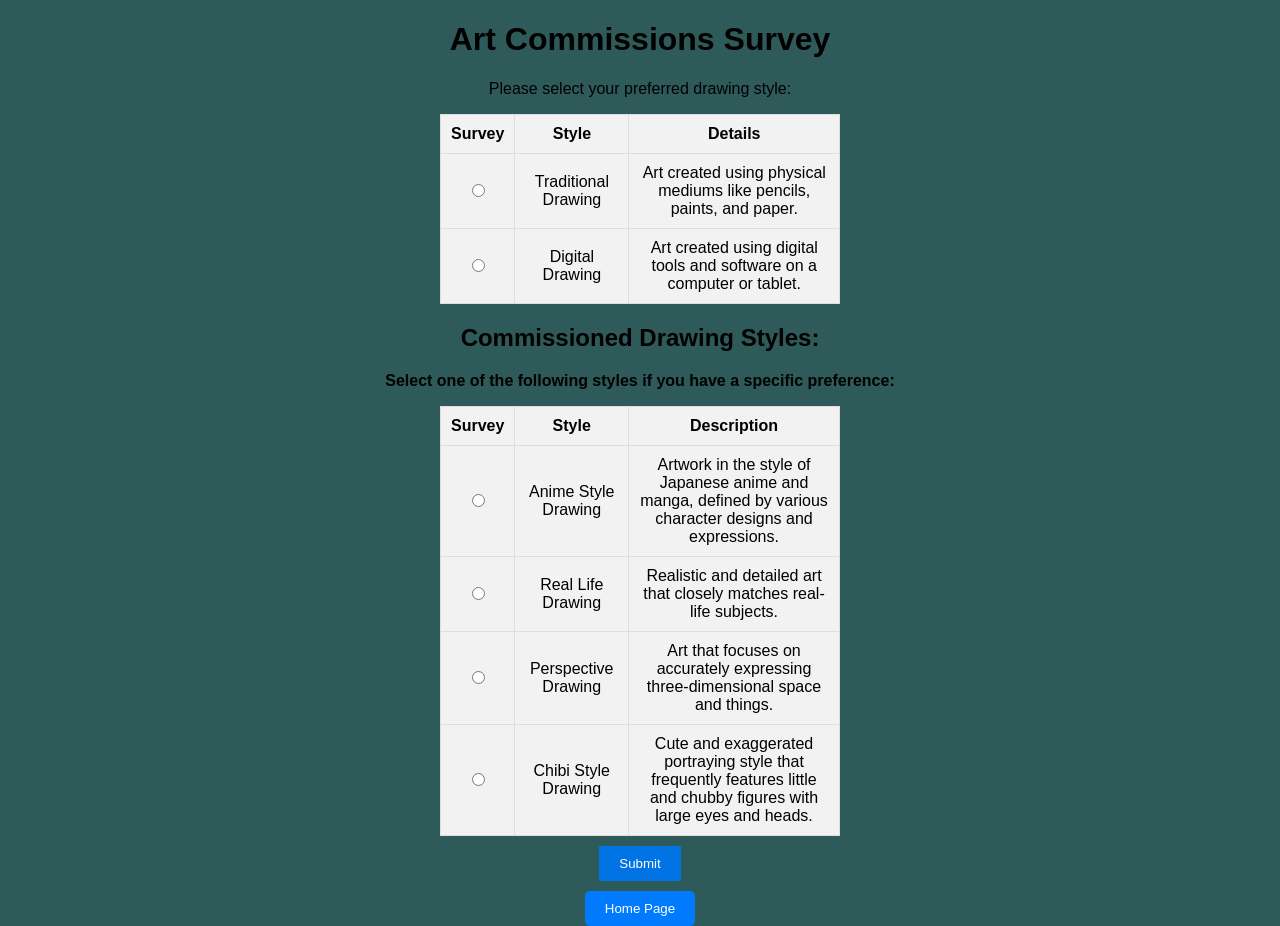
<file: Form.htm>
<!--
	Full Name: Sundiang, Francis Carl A.
	Section: WD-201
	Activity: Final Peta
	Date:  November 11,2023
	-->

<!DOCTYPE html>
<html lang="en">
<head>
    <meta charset="UTF-8">
    <meta name="viewport" content="width=device-width, initial-scale=1.0">
    <title>Art Commissions Survey</title>
    <link rel="stylesheet" type="text/css" href="Form.css">
    <link rel="stylesheet" href="https://cdnjs.cloudflare.com/ajax/libs/font-awesome/6.4.2/css/all.min.css" integrity="sha512-z3gLpd7yknf1YoNbCzqRKc4qyor8gaKU1qmn+CShxbuBusANI9QpRohGBreCFkKxLhei6S9CQXFEbbKuqLg0DA==" crossorigin="anonymous" referrerpolicy="no-referrer"/>
    <link rel="website icon" type="png" href="img/globe.png">
</head>
<body>
    <h1>Art Commissions Survey</h1>
    <p>Please select your preferred drawing style:</p>

    <form>
        <table>
            <tr>
                <th>Survey</th>
                <th>Style</th>
                <th>Details</th>
            </tr>
            <tr>
                <td>
                    <input type="radio" id="traditional" name="drawing_type" value="Traditional">
                </td>
                <td>Traditional Drawing</td>
                <td>Art created using physical mediums like pencils, paints, and paper.</td>
            </tr>
            <tr>
                <td>
                    <input type="radio" id="digital" name="drawing_type" value="Digital">
                </td>
                <td>Digital Drawing</td>
                <td>Art created using digital tools and software on a computer or tablet.</td>
            </tr>
        </table>

        <h2>Commissioned Drawing Styles:</h2>
        <p>Select one of the following styles if you have a specific preference:</p>

        <table>
            <tr>
                <th>Survey</th>
                <th>Style</th>
                <th>Description</th>
            </tr>
            <tr>
                <td>
                    <input type="radio" id="anime" name="commission_style" value="Anime Style Drawing">
                </td>
                <td>Anime Style Drawing</td>
                <td>Artwork in the style of Japanese anime and manga, defined by various character designs and expressions.</td>
            </tr>
            <tr>
                <td>
                    <input type="radio" id="real" name="commission_style" value="Real Life Drawing">
                </td>
                <td>Real Life Drawing</td>
                <td>Realistic and detailed art that closely matches real-life subjects.
                </td>
            </tr>
            <tr>
                <td>
                    <input type="radio" id="perspective" name="commission_style" value="Perspective Drawing">
                </td>
                <td>Perspective Drawing</td>
                <td>Art that focuses on accurately expressing three-dimensional space and things.</td>
            </tr>
            <tr>
                <td>
                    <input type="radio" id="chibi" name="commission_style" value="Chibi Style Drawing">
                </td>
                <td>Chibi Style Drawing</td>
                <td>Cute and exaggerated portraying style that frequently features little and chubby figures with large eyes and heads.</td>
            </tr>
        </table>

        <input type="submit" id="submit-button" value="Submit">
    </form>

        <button id="backButton">Home Page</button>
    <script>
        document.getElementById("backButton").addEventListener("click", function() {
            window.location.href = "index.htm";
        }); 
    </script>
        
</body>
</html>
</file>
<file: Form.css>
:root {
    --text-color: #ff4d00;
    --logo-subbed-color: #9befee;
    --menu-color: #fff;
    --btn-shp-bg-color: #003738;
    --main-bg-color: linear-gradient(359deg, #98fffb, transparent);
    --main-content-bg: rgba(255, 255, 255, 0.35);
    --span-color: #2e5a5a;
}

body {
    font-family: Arial, sans-serif;
    background-color: #2e5a5a;
    margin: 0;
    padding: 0;
    text-align: center;
}


h1 {
    color: #000;
}


table {
    width: 100%;
    max-width: 400px; 
    margin: 0 auto;
    border-collapse: collapse;
    background-color: #fff;
    border: 1px solid #ddd;
}

table th, td {
    background-color: #f2f2f2;
    padding: 10px;
    border: 1px solid #ddd;
}



#radio {
    margin: 0;
    padding: 0;
}

#submit-button {
    margin: 10px 0;
    background-color: #0074e4;
    color: #fff;
    padding: 10px 20px;
    border: none;
    cursor: pointer;
}


form p {
    font-weight: bold;
}

form h2 {
    font-weight: bold;
}

a {
    text-decoration: none;
    display: inline-block;
    padding: 8px 16px;
    color: #0074e4;
  }
  

  #backButton {
    background-color: #007bff;
    color: #fff;
    padding: 10px 20px; 
    border: none;
    border-radius: 5px; 
    cursor: pointer; 
}

#backButton:hover {
    background-color: #0056b3;
}
</file>
